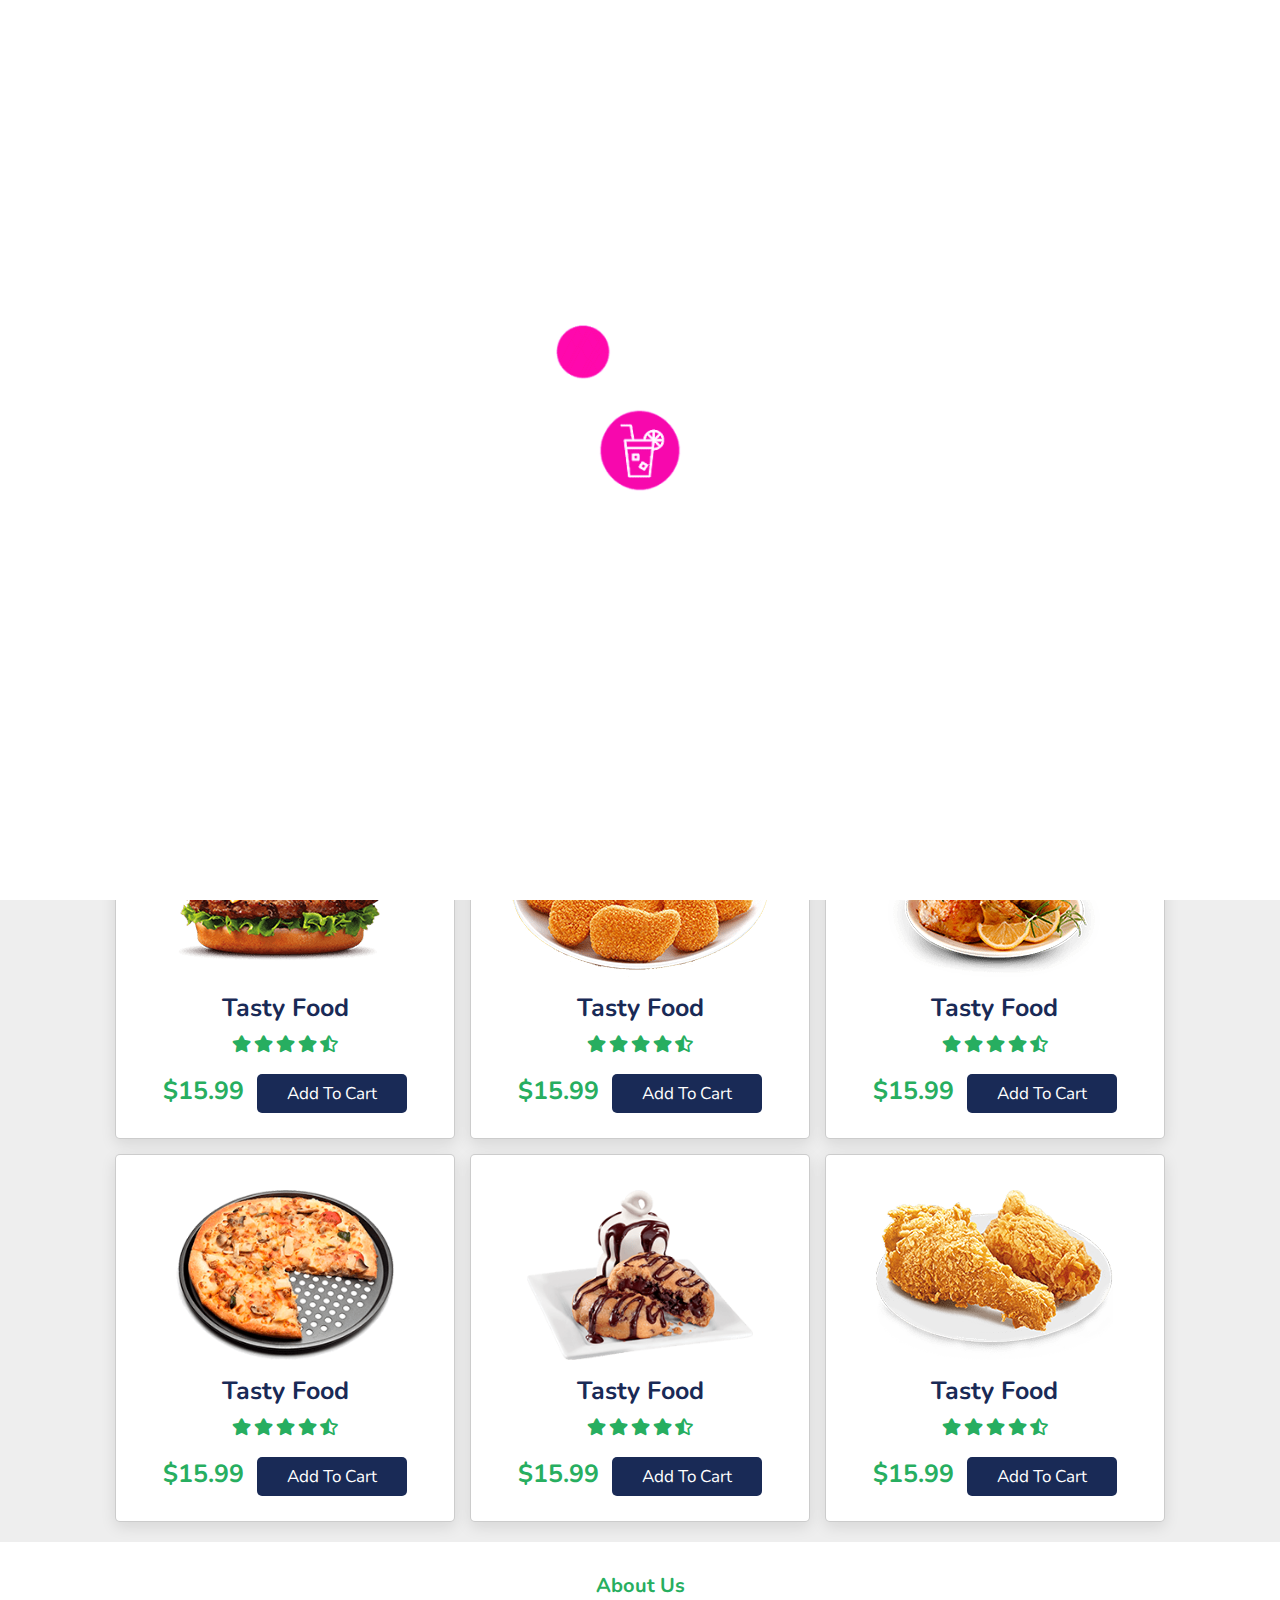
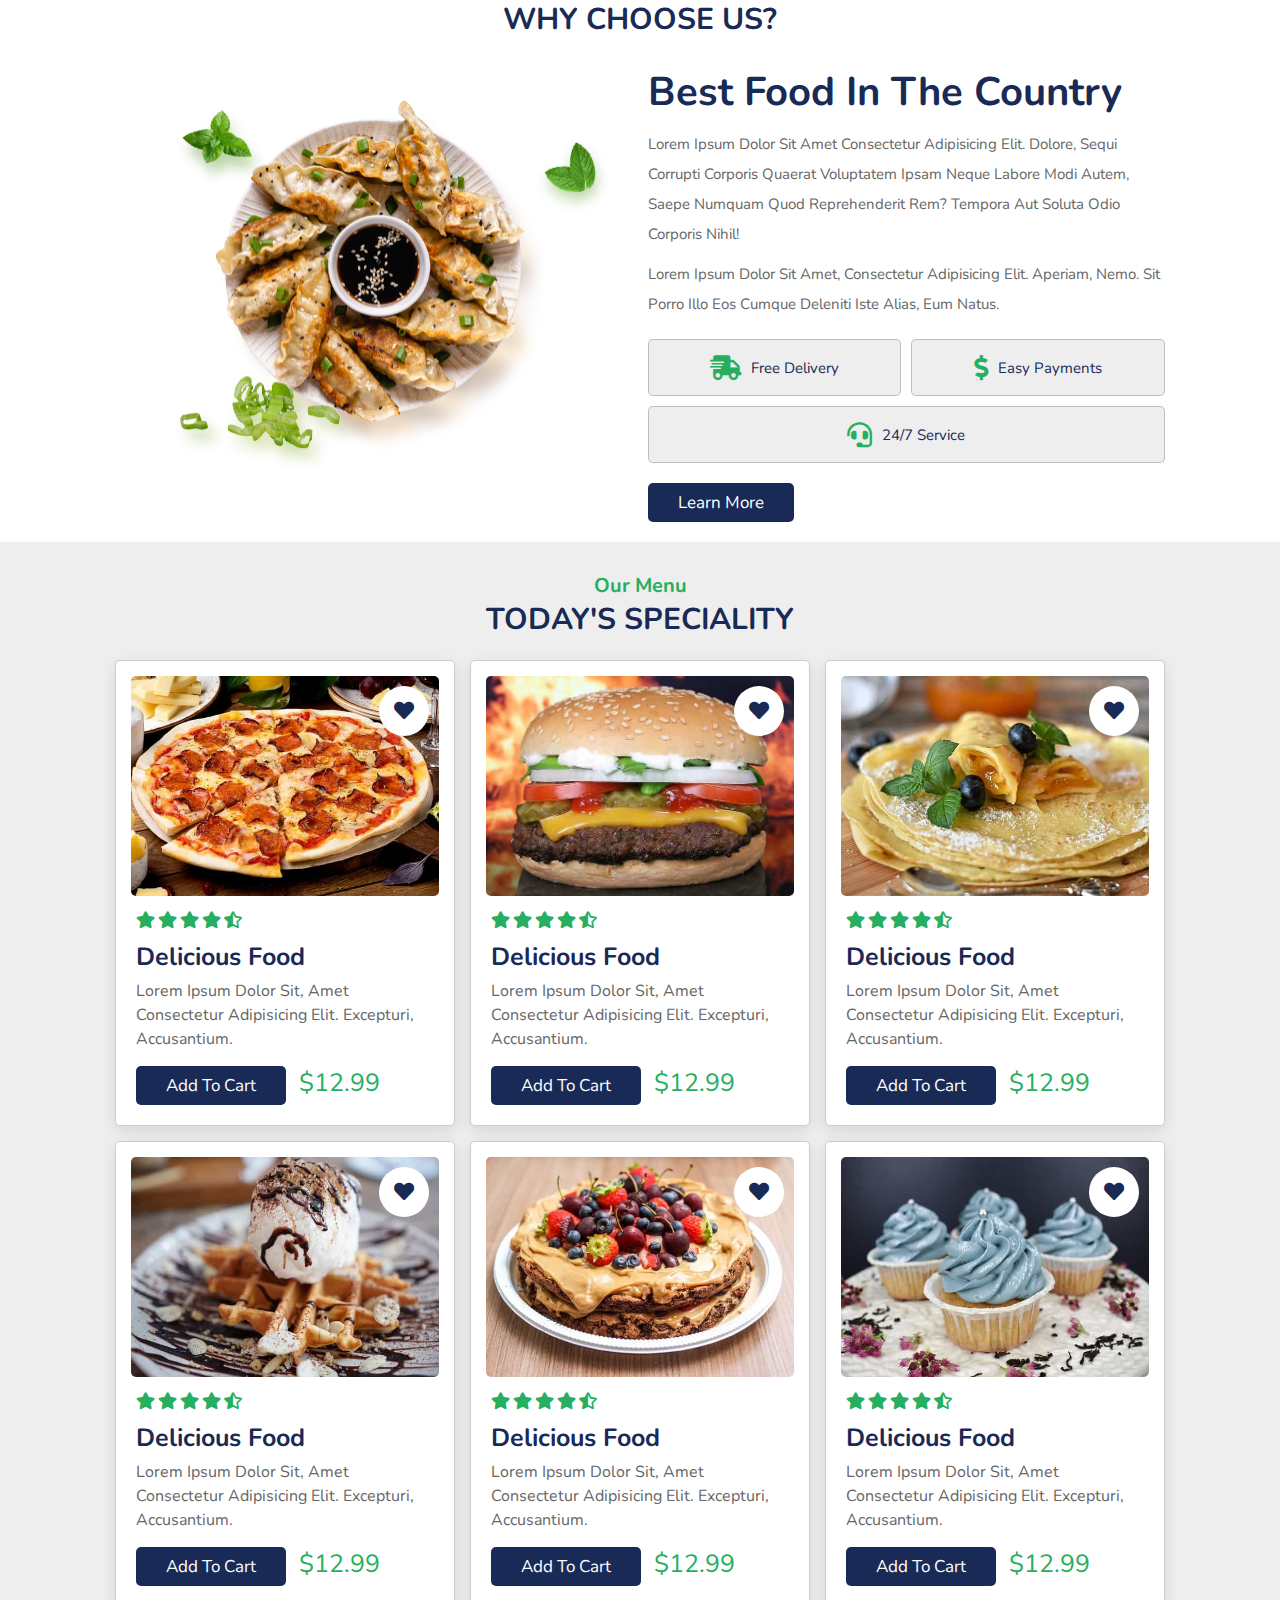
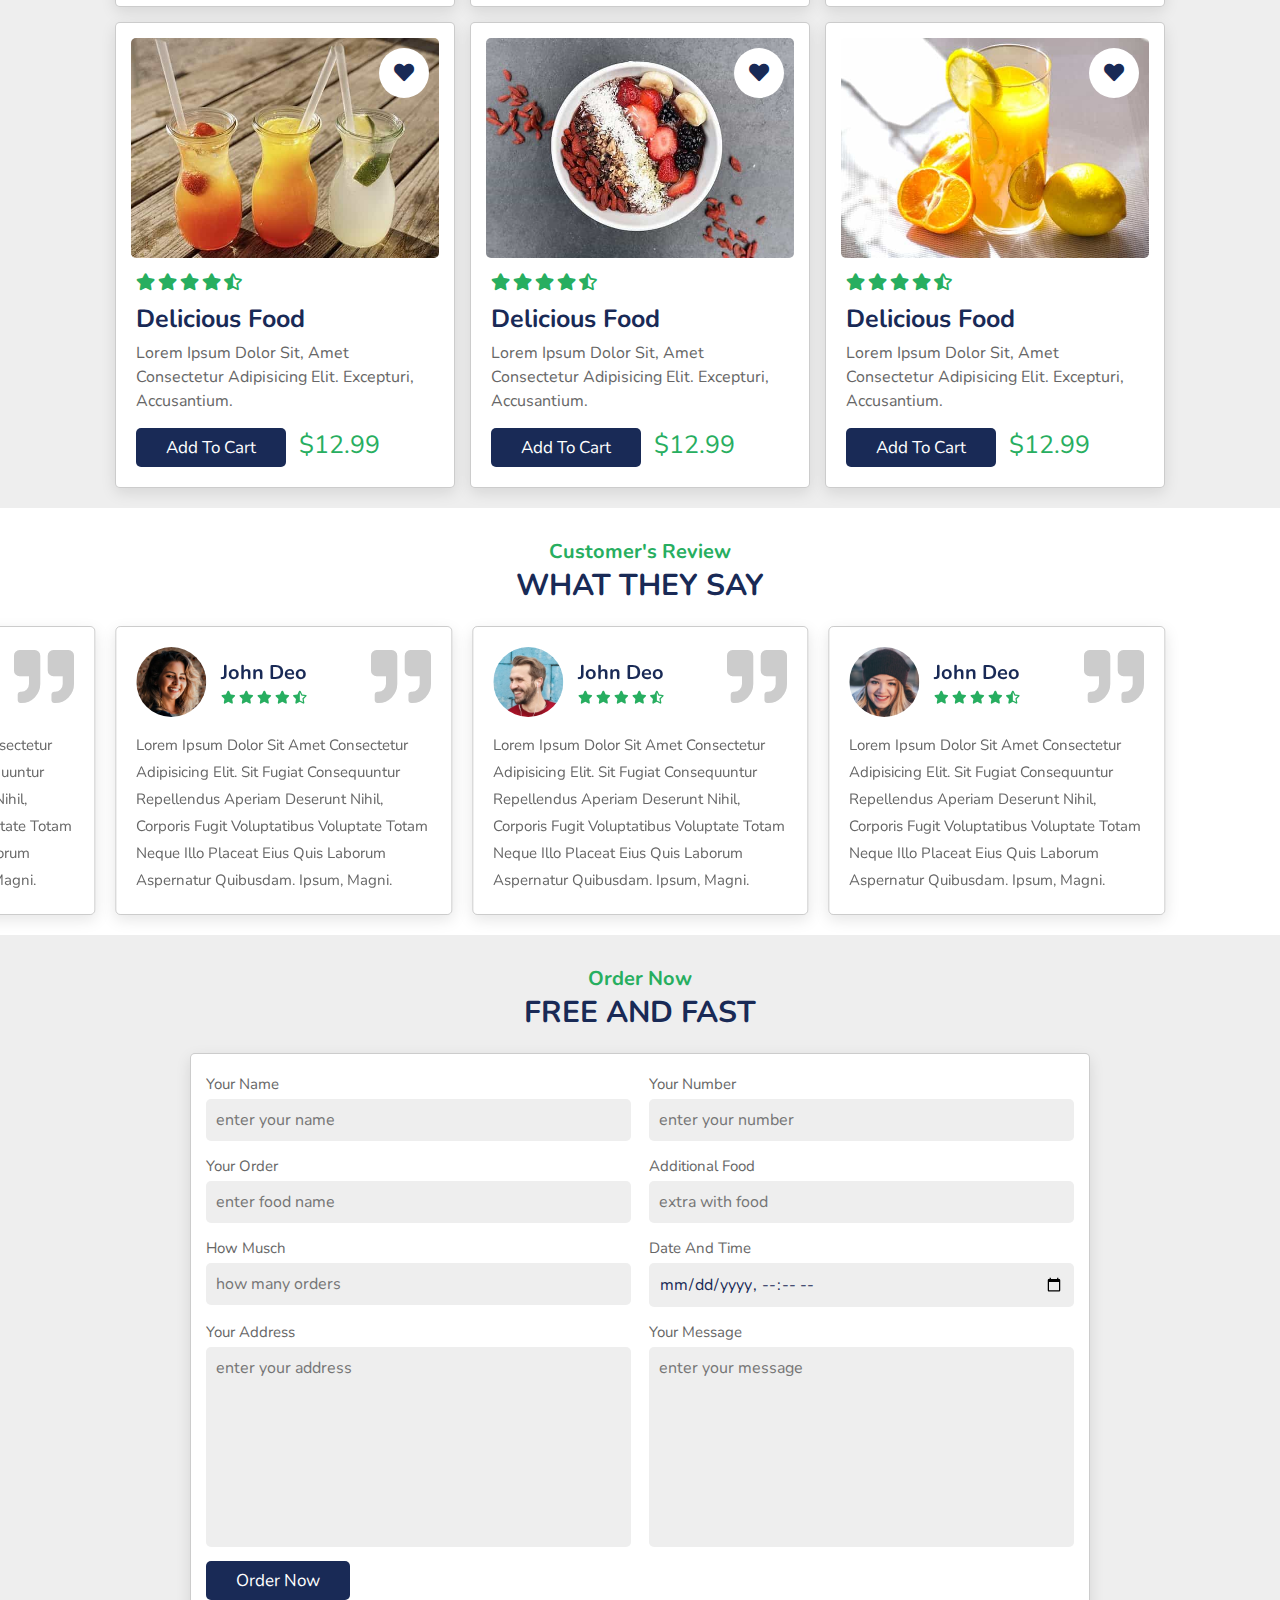
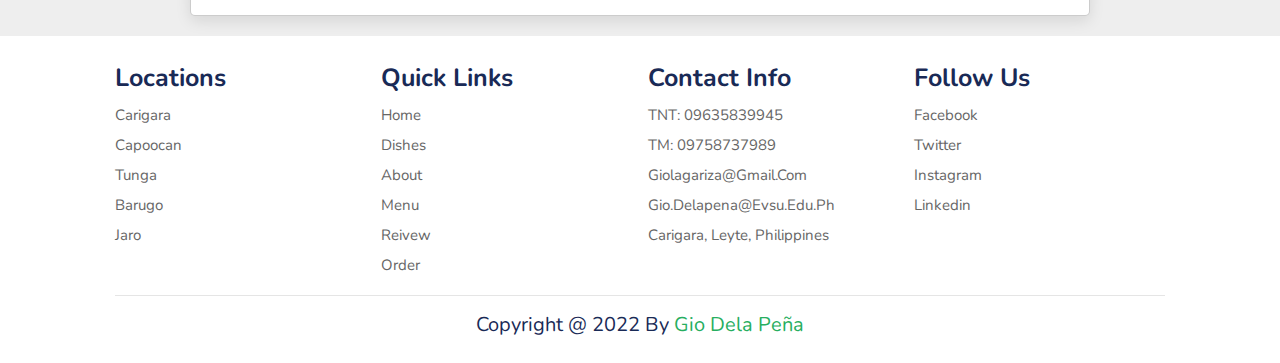
<file: Food Restaurant/index.html>
<!DOCTYPE html>
<html lang="en">
<head>
    <meta charset="UTF-8">
    <meta http-equiv="X-UA-Compatible" content="IE=edge">
    <meta name="viewport" content="width=device-width, initial-scale=1.0">
    <title>Food Restaurant</title>

    <link rel="stylesheet" href="https://unpkg.com/swiper/swiper-bundle.min.css" />

    <!-- ******************** Font Awesome CDN Link ********************-->
    <link rel="stylesheet" href="https://cdnjs.cloudflare.com/ajax/libs/font-awesome/5.15.3/css/all.min.css">

    <!--********************* Custom CSS File Link ********************-->
    <link rel="stylesheet" href="css/style.css">
</head>
<body>
    
<!--********************* Start of Header Section *********************-->
<header>
    <a href="#" class="logo"><i class="fas fa-utensils"></i>resto.</a>

    <nav class="navbar">
        <a class="active" href="#home">home</a>
        <a href="#dishes">dishes</a>
        <a href="#about">about</a>
        <a href="#menu">menu</a>
        <a href="#review">review</a>
        <a href="#order">order</a>
    </nav>

    <div class="icons">
        <i class="fas fa-bars" id="menu-bars"></i>
        <i class="fas fa-search" id="search-icon"></i>
        <a href="#" class="fas fa-heart"></a>
        <a href="#" class="fas fa-shopping-cart"></a>
    </div>
</header>
<!--********************* End of Header Section ***********************-->

<!--********************* Search Form  *******************-->
<form action="" id="search-form">
    <input type="search" placeholder="search here..." name="" id="search-box">
    <label for="search-box" class="fas fa-search"></label>
    <i class="fas fa-times" id="close"></i>
</form>

<!--********************* Start of Home Section ***********************-->
<section class="home" id="home">
    <div class="swiper-container home-slider">
        <div class="swiper-wrapper wrapper">
            <div class="swiper-slide slide">
                <div class="content">
                    <span>our special dish</span>
                    <h3>spicy noodles</h3>
                    <p>Lorem ipsum dolor sit amet consectetur adipisicing elit. Sit natus dolor cumque?</p>
                    <a href="#" class="btn">order now</a>
                </div>
                <div class="image">
                    <img src="images/home-img-1.png" alt="">
                </div>
            </div>

            <div class="swiper-slide slide">
                <div class="content">
                    <span>our special dish</span>
                    <h3>fried chicken</h3>
                    <p>Lorem ipsum dolor sit amet consectetur adipisicing elit. Sit natus dolor cumque?</p>
                    <a href="#" class="btn">order now</a>
                </div>
                <div class="image">
                    <img src="images/home-img-2.png" alt="">
                </div>
            </div>

            <div class="swiper-slide slide">
                <div class="content">
                    <span>our special dish</span>
                    <h3>hot pizza</h3>
                    <p>Lorem ipsum dolor sit amet consectetur adipisicing elit. Sit natus dolor cumque?</p>
                    <a href="#" class="btn">order now</a>
                </div>
                <div class="image">
                    <img src="images/home-img-3.png" alt="">
                </div>
            </div>
        </div>

        <div class="swiper-pagination"></div>

    </div>
</section>
<!--************************ End of Home Section ************************-->

<!--************************ Start of Dishes Section ********************* -->
<section class="dishes" id="dishes">
    <h3 class="sub-heading"> our dishes </h3>
    <h1 class="heading"> popular dishes </h1>

    <div class="box-container">
        <div class="box">
            <a href="#" class="fas fa-heart"></a>
            <a href="#" class="fas fa-eye"></a>
            <img src="images/dish-1.png" alt="">
            <h3>tasty food</h3>
            <div class="stars">
                <i class="fas fa-star"></i>
                <i class="fas fa-star"></i>
                <i class="fas fa-star"></i>
                <i class="fas fa-star"></i>
                <i class="fas fa-star-half-alt"></i>
            </div>
            <span>$15.99</span>
            <a href="#" class="btn">add to cart</a>
        </div>

        <div class="box">
            <a href="#" class="fas fa-heart"></a>
            <a href="#" class="fas fa-eye"></a>
            <img src="images/dish-2.png" alt="">
            <h3>tasty food</h3>
            <div class="stars">
                <i class="fas fa-star"></i>
                <i class="fas fa-star"></i>
                <i class="fas fa-star"></i>
                <i class="fas fa-star"></i>
                <i class="fas fa-star-half-alt"></i>
            </div>
            <span>$15.99</span>
            <a href="#" class="btn">add to cart</a>
        </div>

        <div class="box">
            <a href="#" class="fas fa-heart"></a>
            <a href="#" class="fas fa-eye"></a>
            <img src="images/dish-3.png" alt="">
            <h3>tasty food</h3>
            <div class="stars">
                <i class="fas fa-star"></i>
                <i class="fas fa-star"></i>
                <i class="fas fa-star"></i>
                <i class="fas fa-star"></i>
                <i class="fas fa-star-half-alt"></i>
            </div>
            <span>$15.99</span>
            <a href="#" class="btn">add to cart</a>
        </div>

        <div class="box">
            <a href="#" class="fas fa-heart"></a>
            <a href="#" class="fas fa-eye"></a>
            <img src="images/dish-4.png" alt="">
            <h3>tasty food</h3>
            <div class="stars">
                <i class="fas fa-star"></i>
                <i class="fas fa-star"></i>
                <i class="fas fa-star"></i>
                <i class="fas fa-star"></i>
                <i class="fas fa-star-half-alt"></i>
            </div>
            <span>$15.99</span>
            <a href="#" class="btn">add to cart</a>
        </div>

        <div class="box">
            <a href="#" class="fas fa-heart"></a>
            <a href="#" class="fas fa-eye"></a>
            <img src="images/dish-5.png" alt="">
            <h3>tasty food</h3>
            <div class="stars">
                <i class="fas fa-star"></i>
                <i class="fas fa-star"></i>
                <i class="fas fa-star"></i>
                <i class="fas fa-star"></i>
                <i class="fas fa-star-half-alt"></i>
            </div>
            <span>$15.99</span>
            <a href="#" class="btn">add to cart</a>
        </div>

        <div class="box">
            <a href="#" class="fas fa-heart"></a>
            <a href="#" class="fas fa-eye"></a>
            <img src="images/dish-6.png" alt="">
            <h3>tasty food</h3>
            <div class="stars">
                <i class="fas fa-star"></i>
                <i class="fas fa-star"></i>
                <i class="fas fa-star"></i>
                <i class="fas fa-star"></i>
                <i class="fas fa-star-half-alt"></i>
            </div>
            <span>$15.99</span>
            <a href="#" class="btn">add to cart</a>
        </div>
    </div>
</section>
<!--************************* End of Dishes Section ********************-->

<!--************************* Start of About Section *********************-->
<section class="about" id="about">
    <h3 class="sub-heading"> about us </h3>
    <h1 class="heading"> why choose us? </h1>

    <div class="row">
        <div class="image">
            <img src="images/about-img.png" alt="">
        </div>

        <div class="content">
            <h3>best food in the country</h3>
            <p>Lorem ipsum dolor sit amet consectetur adipisicing elit. Dolore, sequi corrupti corporis quaerat voluptatem ipsam neque labore modi autem, saepe numquam quod reprehenderit rem? Tempora aut soluta odio corporis nihil!</p>
            <p>Lorem ipsum dolor sit amet, consectetur adipisicing elit. Aperiam, nemo. Sit porro illo eos cumque deleniti iste alias, eum natus.</p>
            <div class="icons-container">
                <div class="icons">
                    <i class="fas fa-shipping-fast"></i>
                    <span>free delivery</span>
                </div>
                <div class="icons">
                    <i class="fas fa-dollar-sign"></i>
                    <span>easy payments</span>
                </div>
                <div class="icons">
                    <i class="fas fa-headset"></i>
                    <span>24/7 service</span>
                </div>
            </div>
            <a href="#" class="btn">learn more</a>
        </div>
    </div>
</section>
<!--************************* End of About Section ***********************-->

<!--************************* Start of Menu Section **********************-->
<section class="menu" id="menu">
    <h3 class="sub-heading"> our menu </h3>
    <h1 class="heading"> today's speciality </h1>

    <div class="box-container">
        <div class="box">
            <div class="image">
                <img src="images/menu-1.jpg" alt="">
                <a href="#" class="fas fa-heart"></a>
            </div>
            <div class="content">
                <div class="stars">
                    <i class="fas fa-star"></i>
                    <i class="fas fa-star"></i>
                    <i class="fas fa-star"></i>
                    <i class="fas fa-star"></i>
                    <i class="fas fa-star-half-alt"></i>
                </div>
                <h3>delicious food</h3>
                <p>Lorem ipsum dolor sit, amet consectetur adipisicing elit. Excepturi, accusantium.</p>
                <a href="#" class="btn">add to cart</a>
                <span class="price">$12.99</span>
            </div>
        </div>

        <div class="box">
            <div class="image">
                <img src="images/menu-2.jpg" alt="">
                <a href="#" class="fas fa-heart"></a>
            </div>
            <div class="content">
                <div class="stars">
                    <i class="fas fa-star"></i>
                    <i class="fas fa-star"></i>
                    <i class="fas fa-star"></i>
                    <i class="fas fa-star"></i>
                    <i class="fas fa-star-half-alt"></i>
                </div>
                <h3>delicious food</h3>
                <p>Lorem ipsum dolor sit, amet consectetur adipisicing elit. Excepturi, accusantium.</p>
                <a href="#" class="btn">add to cart</a>
                <span class="price">$12.99</span>
            </div>
        </div>

        <div class="box">
            <div class="image">
                <img src="images/menu-3.jpg" alt="">
                <a href="#" class="fas fa-heart"></a>
            </div>
            <div class="content">
                <div class="stars">
                    <i class="fas fa-star"></i>
                    <i class="fas fa-star"></i>
                    <i class="fas fa-star"></i>
                    <i class="fas fa-star"></i>
                    <i class="fas fa-star-half-alt"></i>
                </div>
                <h3>delicious food</h3>
                <p>Lorem ipsum dolor sit, amet consectetur adipisicing elit. Excepturi, accusantium.</p>
                <a href="#" class="btn">add to cart</a>
                <span class="price">$12.99</span>
            </div>
        </div>

        <div class="box">
            <div class="image">
                <img src="images/menu-4.jpg" alt="">
                <a href="#" class="fas fa-heart"></a>
            </div>
            <div class="content">
                <div class="stars">
                    <i class="fas fa-star"></i>
                    <i class="fas fa-star"></i>
                    <i class="fas fa-star"></i>
                    <i class="fas fa-star"></i>
                    <i class="fas fa-star-half-alt"></i>
                </div>
                <h3>delicious food</h3>
                <p>Lorem ipsum dolor sit, amet consectetur adipisicing elit. Excepturi, accusantium.</p>
                <a href="#" class="btn">add to cart</a>
                <span class="price">$12.99</span>
            </div>
        </div>

        <div class="box">
            <div class="image">
                <img src="images/menu-5.jpg" alt="">
                <a href="#" class="fas fa-heart"></a>
            </div>
            <div class="content">
                <div class="stars">
                    <i class="fas fa-star"></i>
                    <i class="fas fa-star"></i>
                    <i class="fas fa-star"></i>
                    <i class="fas fa-star"></i>
                    <i class="fas fa-star-half-alt"></i>
                </div>
                <h3>delicious food</h3>
                <p>Lorem ipsum dolor sit, amet consectetur adipisicing elit. Excepturi, accusantium.</p>
                <a href="#" class="btn">add to cart</a>
                <span class="price">$12.99</span>
            </div>
        </div>

        <div class="box">
            <div class="image">
                <img src="images/menu-6.jpg" alt="">
                <a href="#" class="fas fa-heart"></a>
            </div>
            <div class="content">
                <div class="stars">
                    <i class="fas fa-star"></i>
                    <i class="fas fa-star"></i>
                    <i class="fas fa-star"></i>
                    <i class="fas fa-star"></i>
                    <i class="fas fa-star-half-alt"></i>
                </div>
                <h3>delicious food</h3>
                <p>Lorem ipsum dolor sit, amet consectetur adipisicing elit. Excepturi, accusantium.</p>
                <a href="#" class="btn">add to cart</a>
                <span class="price">$12.99</span>
            </div>
        </div>

        <div class="box">
            <div class="image">
                <img src="images/menu-7.jpg" alt="">
                <a href="#" class="fas fa-heart"></a>
            </div>
            <div class="content">
                <div class="stars">
                    <i class="fas fa-star"></i>
                    <i class="fas fa-star"></i>
                    <i class="fas fa-star"></i>
                    <i class="fas fa-star"></i>
                    <i class="fas fa-star-half-alt"></i>
                </div>
                <h3>delicious food</h3>
                <p>Lorem ipsum dolor sit, amet consectetur adipisicing elit. Excepturi, accusantium.</p>
                <a href="#" class="btn">add to cart</a>
                <span class="price">$12.99</span>
            </div>
        </div>

        <div class="box">
            <div class="image">
                <img src="images/menu-8.jpg" alt="">
                <a href="#" class="fas fa-heart"></a>
            </div>
            <div class="content">
                <div class="stars">
                    <i class="fas fa-star"></i>
                    <i class="fas fa-star"></i>
                    <i class="fas fa-star"></i>
                    <i class="fas fa-star"></i>
                    <i class="fas fa-star-half-alt"></i>
                </div>
                <h3>delicious food</h3>
                <p>Lorem ipsum dolor sit, amet consectetur adipisicing elit. Excepturi, accusantium.</p>
                <a href="#" class="btn">add to cart</a>
                <span class="price">$12.99</span>
            </div>
        </div>

        <div class="box">
            <div class="image">
                <img src="images/menu-9.jpg" alt="">
                <a href="#" class="fas fa-heart"></a>
            </div>
            <div class="content">
                <div class="stars">
                    <i class="fas fa-star"></i>
                    <i class="fas fa-star"></i>
                    <i class="fas fa-star"></i>
                    <i class="fas fa-star"></i>
                    <i class="fas fa-star-half-alt"></i>
                </div>
                <h3>delicious food</h3>
                <p>Lorem ipsum dolor sit, amet consectetur adipisicing elit. Excepturi, accusantium.</p>
                <a href="#" class="btn">add to cart</a>
                <span class="price">$12.99</span>
            </div>
        </div>
    </div>
</section>
<!--*************************** End of Menu Section *********************-->

<!--*************************** Start of Revieew Section ********************** -->
<section class="review" id="review">
    <h3 class="sub-heading"> customer's review </h3>
    <h1 class="heading"> what they say </h1>

    <div class="swiper-container review-slider">
        <div class="swiper-wrapper">
            <div class="swiper-slide slide">
                <i class="fas fa-quote-right"></i>
                <div class="user">
                    <img src="images/pic-1.png" alt="">
                    <div class="user-info">
                        <h3>john deo</h3>
                        <div class="stars">
                            <i class="fas fa-star"></i>
                            <i class="fas fa-star"></i>
                            <i class="fas fa-star"></i>
                            <i class="fas fa-star"></i>
                            <i class="fas fa-star-half-alt"></i>
                        </div>
                    </div>
                </div>
                <p>Lorem ipsum dolor sit amet consectetur adipisicing elit. Sit fugiat consequuntur repellendus aperiam deserunt nihil, corporis fugit voluptatibus voluptate totam neque illo placeat eius quis laborum aspernatur quibusdam. Ipsum, magni.</p>
            </div>

            <div class="swiper-slide slide">
                <i class="fas fa-quote-right"></i>
                <div class="user">
                    <img src="images/pic-2.png" alt="">
                    <div class="user-info">
                        <h3>john deo</h3>
                        <div class="stars">
                            <i class="fas fa-star"></i>
                            <i class="fas fa-star"></i>
                            <i class="fas fa-star"></i>
                            <i class="fas fa-star"></i>
                            <i class="fas fa-star-half-alt"></i>
                        </div>
                    </div>
                </div>
                <p>Lorem ipsum dolor sit amet consectetur adipisicing elit. Sit fugiat consequuntur repellendus aperiam deserunt nihil, corporis fugit voluptatibus voluptate totam neque illo placeat eius quis laborum aspernatur quibusdam. Ipsum, magni.</p>
            </div>

            <div class="swiper-slide slide">
                <i class="fas fa-quote-right"></i>
                <div class="user">
                    <img src="images/pic-3.png" alt="">
                    <div class="user-info">
                        <h3>john deo</h3>
                        <div class="stars">
                            <i class="fas fa-star"></i>
                            <i class="fas fa-star"></i>
                            <i class="fas fa-star"></i>
                            <i class="fas fa-star"></i>
                            <i class="fas fa-star-half-alt"></i>
                        </div>
                    </div>
                </div>
                <p>Lorem ipsum dolor sit amet consectetur adipisicing elit. Sit fugiat consequuntur repellendus aperiam deserunt nihil, corporis fugit voluptatibus voluptate totam neque illo placeat eius quis laborum aspernatur quibusdam. Ipsum, magni.</p>
            </div>

            <div class="swiper-slide slide">
                <i class="fas fa-quote-right"></i>
                <div class="user">
                    <img src="images/pic-4.png" alt="">
                    <div class="user-info">
                        <h3>john deo</h3>
                        <div class="stars">
                            <i class="fas fa-star"></i>
                            <i class="fas fa-star"></i>
                            <i class="fas fa-star"></i>
                            <i class="fas fa-star"></i>
                            <i class="fas fa-star-half-alt"></i>
                        </div>
                    </div>
                </div>
                <p>Lorem ipsum dolor sit amet consectetur adipisicing elit. Sit fugiat consequuntur repellendus aperiam deserunt nihil, corporis fugit voluptatibus voluptate totam neque illo placeat eius quis laborum aspernatur quibusdam. Ipsum, magni.</p>
            </div>
        </div>
    </div>
</section>
<!--*************************** End of Review Section ********************-->

<!--**************************** Start of Order Section ********************-->
<section class="order" id="order">
    <h3 class="sub-heading"> order now </h3>
    <h1 class="heading"> free and fast </h1>

    <form action="">
        <div class="inputBox">
            <div class="input">
                <span>your name</span>
                <input type="text" placeholder="enter your name">
            </div>
            <div class="input">
                <span>your number</span>
                <input type="number" placeholder="enter your number">
            </div>
        </div>
        <div class="inputBox">
            <div class="input">
                <span>your order</span>
                <input type="text" placeholder="enter food name">
            </div>
            <div class="input">
                <span>additional food</span>
                <input type="test" placeholder="extra with food">
            </div>
        </div>
        <div class="inputBox">
            <div class="input">
                <span>how musch</span>
                <input type="number" placeholder="how many orders">
            </div>
            <div class="input">
                <span>date and time</span>
                <input type="datetime-local">
            </div>
        </div>
        <div class="inputBox">
            <div class="input">
                <span>your address</span>
                <textarea name="" placeholder="enter your address" id="" cols="30" rows="10"></textarea>
            </div>
            <div class="input">
                <span>your message</span>
                <textarea name="" placeholder="enter your message" id="" cols="30" rows="10"></textarea>
            </div>
        </div>

        <input type="submit" value="order now" class="btn">
    </form>
</section>
<!--*************************** End of Order Section ************************-->

<!--*************************** Start of Footer Section **********************-->
<section class="footer">
    <div class="box-container">
        <div class="box">
            <h3>locations</h3>
            <a href="#">Carigara</a>
            <a href="#">Capoocan</a>
            <a href="#">Tunga</a>
            <a href="#">Barugo</a>
            <a href="#">Jaro</a>
        </div>

        <div class="box">
            <h3>Quick Links</h3>
            <a href="#">Home</a>
            <a href="#">Dishes</a>
            <a href="#">About</a>
            <a href="#">Menu</a>
            <a href="#">Reivew</a>
            <a href="#">Order</a>
        </div>

        <div class="box">
            <h3>Contact Info</h3>
            <a href="#">TNT: 09635839945</a>
            <a href="#">TM: 09758737989</a>
            <a href="#">giolagariza@gmail.com</a>
            <a href="#">gio.delapena@evsu.edu.ph</a>
            <a href="#">Carigara, Leyte, Philippines</a>
        </div>

        <div class="box">
            <h3>Follow us</h3>
            <a href="#">Facebook</a>
            <a href="#">Twitter</a>
            <a href="#">Instagram</a>
            <a href="#">Linkedin</a>
        </div>

    </div>

    <div class="credit"> copyright @ 2022 by <span>Gio Dela Peña</span> </div>
</section>

<!--**************************** End of Footer Section **********************-->

<!--**************************** Loader Part ****************************-->
<div class="loader-container">
    <img src="images/loader.gif" alt="">
</div>


<!--***************************** JavaScript *****************************-->
<script src="https://unpkg.com/swiper/swiper-bundle.min.js"></script>

<!--***************************** Custom JS File Link *************************-->
<script src="js/script.js"></script>
</body>
</html>
</file>
<file: Food Restaurant/css/style.css>
@import url('https://fonts.googleapis.com/css2?family=Nunito:wght@200;300;400;600;700&display=swap');

:root{
    --green:#27ae60;
    --black:#192a56;
    --light-color:#666;
    --box-shadow:0 .5rem 1.5rem rgba(0,0,0,.1);
}

*{
    font-family: 'Nunito', sans-serif;
    margin:0; padding:0;
    box-sizing: border-box;
    text-decoration: none;
    outline: none; border:none;
    text-transform: capitalize;
    transition: all .2s linear;
}

html{
    font-size: 62.5%;
    overflow-x: hidden;
    scroll-padding-top: 5.5rem;
    scroll-behavior: smooth;
}

section{
    padding:2rem 9%;
}

section:nth-child(even){
    background:#eee;
}

.sub-heading{
    text-align: center;
    color:var(--green);
    font-size: 2rem;
    padding-top: 1rem;
}

.heading{
    text-align: center;
    color:var(--black);
    font-size: 3rem;
    padding-bottom: 2rem;
    text-transform: uppercase;
}

.btn{
    margin-top: 1rem;
    display: inline-block;
    font-size: 1.7rem;
    color:#fff;
    background: var(--black);
    border-radius: .5rem;
    cursor: pointer;
    padding:.8rem 3rem;
}

.btn:hover{
    background: var(--green);
    letter-spacing: .1rem;
}

header{
    position: fixed;
    top:0; left: 0; right:0;
    background: #fff;
    padding:1rem 7%;
    display: flex;
    align-items: center;
    justify-content: space-between;
    z-index: 1000;
    box-shadow: var(--box-shadow);
}

header .logo{
    color:var(--black);
    font-size: 2.5rem;
    font-weight: bolder;
}

header .logo i{
    color:var(--green);
}

header .navbar a{
    font-size: 1.7rem;
    border-radius: .5rem;
    padding:.5rem 1.5rem;
    color:var(--light-color);
}

header .navbar a.active,
header .navbar a:hover{
    color:#fff;
    background: var(--green);
}

header .icons i,
header .icons a{
    cursor: pointer;
    margin-left: .5rem;
    height:4.5rem;
    line-height: 4.5rem;
    width:4.5rem;
    text-align: center;
    font-size: 1.7rem;
    color:var(--black);
    border-radius: 50%;
    background: #eee;
}

header .icons i:hover,
header .icons a:hover{
    color:#fff;
    background: var(--green);
    transform: rotate(360deg);
}

header .icons #menu-bars{
    display: none;
}

#search-form{
    position: fixed;
    top:-110%; left:0; 
    height:100%; width:100%;
    z-index: 1004;
    background:rgba(0,0,0,.8);
    display: flex;
    align-items: center;
    justify-content: center;
    padding:0 1rem;
}

#search-form.active{
    top:0;
}

#search-form #search-box{
    width:50rem;
    border-bottom: .1rem solid #fff;
    padding:1rem 0;
    color:#fff;
    font-size: 3rem;
    text-transform: none;
    background:none;
}

#search-form #search-box::placeholder{
    color:#eee;
}

#search-form #search-box::-webkit-search-cancel-button{
    -webkit-appearance: none;
}

#search-form label{
    color:#fff;
    cursor:pointer;
    font-size: 3rem;
}

#search-form label:hover{
    color:var(--green);
}

#search-form #close{
    position: absolute;
    color:#fff;
    cursor: pointer;
    top: 2rem; right:3rem;
    font-size: 5rem;
}

.home .home-slider .slide{
    display: flex;
    align-items: center;
    flex-wrap: wrap;
    gap:2rem; 
    padding-top: 9rem;
    cursor: grab;
}

.home .home-slider .slide .content{
    flex:1 1 45rem;
}

.home .home-slider .slide .image{
    flex:1 1 45rem;
}

.home .home-slider .slide .image img{
    width: 100%;
}

.home .home-slider .slide .content span{
    color:var(--green);
    font-size: 2.5rem;
}

.home .home-slider .slide .content h3{
    color:var(--black);
    font-size: 7rem;
}

.home .home-slider .slide .content p{
    color:var(--light-color);
    font-size: 2.2rem;
    padding:.5rem 0;
    line-height: 1.5;
}

.swiper-pagination-bullet-active{
    background:var(--green);
}

.dishes .box-container{
    display: grid;
    grid-template-columns: repeat(auto-fit, minmax(28rem, 1fr));
    gap:1.5rem;
}

.dishes .box-container .box{
    padding:2.5rem;
    background:#fff;
    border-radius: .5rem;
    border:.1rem solid rgba(0,0,0,.2);
    box-shadow: var(--box-shadow);
    position: relative;
    overflow: hidden;
    text-align: center;
}

.dishes .box-container .box .fa-heart,
.dishes .box-container .box .fa-eye{
    position: absolute;
    top:1.5rem;
    background:#eee;
    border-radius: 50%;
    height: 5rem;
    width:5rem;
    line-height: 5rem;
    font-size: 2rem;
    color:var(--black);
}

.dishes .box-container .box .fa-heart:hover,
.dishes .box-container .box .fa-eye:hover{
    background: var(--green);
    color:#fff;
}

.dishes .box-container .box .fa-heart{
    right:-15rem;
}

.dishes .box-container .box .fa-eye{
    left:-15rem;
}

.dishes .box-container .box:hover .fa-heart{
    right:1.5rem;
}

.dishes .box-container .box:hover .fa-eye{
    left:1.5rem;
}

.dishes .box-container .box img{
    height:17rem;
    margin:1rem 0;
}

.dishes .box-container .box h3{
    color:var(--black);
    font-size: 2.5rem;
}

.dishes .box-container .box .stars{
    padding:1rem 0;
}

.dishes .box-container .box .stars i{
    font-size: 1.7rem;
    color:var(--green);
}

.dishes .box-container .box span{
    color:var(--green);
    font-weight: bolder;
    margin-right: 1rem;
    font-size: 2.5rem;
}

.about .row{
    display: flex;
    flex-wrap: wrap;
    gap:1.5rem;
    align-items: center;
}

.about .row .image{
    flex:1 1 45rem;
}

.about .row .image img{ 
    width: 100%;
}

.about .row .content{
    flex:1 1 45rem;
}

.about .row .content h3{
    color:var(--black);
    font-size: 4rem;
    padding:.5rem 0;
}

.about .row .content p{
    color:var(--light-color);
    font-size: 1.5rem;
    padding:.5rem 0;
    line-height: 2;
}

.about .row .content .icons-container{
    display: flex;
    gap:1rem;
    flex-wrap: wrap;
    padding:1rem 0;
    margin-top: .5rem;
}

.about .row .content .icons-container .icons{
    background:#eee;
    border-radius: .5rem;
    border:.1rem solid rgba(0,0,0,.2);
    display: flex;
    align-items: center;
    justify-content: center;
    gap:1rem;
    flex:1 1 17rem;
    padding:1.5rem 1rem;
}

.about .row .content .icons-container .icons i{
    font-size: 2.5rem;
    color:var(--green);
}

.about .row .content .icons-container .icons span{
    font-size: 1.5rem;
    color:var(--black);
}

.menu .box-container{
    display: grid;
    grid-template-columns: repeat(auto-fit, minmax(30rem, 1fr));
    gap:1.5rem;
}

.menu .box-container .box{
    background: #fff;
    border:.1rem solid rgba(0,0,0,.2);
    border-radius: .5rem;
    box-shadow: var(--box-shadow);    
}

.menu .box-container .box .image{
    height: 25rem;
    width: 100%;
    padding:1.5rem;
    overflow: hidden;
    position: relative;
}

.menu .box-container .box .image img{
    height: 100%;
    width: 100%;
    border-radius: .5rem;
    object-fit: cover;
}

.menu .box-container .box .image .fa-heart{
    position: absolute;
    top:2.5rem; right: 2.5rem;
    height: 5rem;
    width: 5rem;
    line-height: 5rem;
    text-align: center;
    font-size: 2rem;
    background: #fff;
    border-radius: 50%;
    color:var(--black);
}

.menu .box-container .box .image .fa-heart:hover{
    background-color: var(--green);
    color:#fff;
}

.menu .box-container .box .content{
    padding:2rem;
    padding-top: 0;
}

.menu .box-container .box .content .stars{
    padding-bottom: 1rem;
}

.menu .box-container .box .content .stars i{
   font-size: 1.7rem;
   color:var(--green);
}

.menu .box-container .box .content h3{
    color:var(--black);
    font-size: 2.5rem;
}

.menu .box-container .box .content p{
    color:var(--light-color);
    font-size: 1.6rem;
    padding:.5rem 0;
    line-height: 1.5;
}

.menu .box-container .box .content .price{
    color:var(--green);
    margin-left: 1rem;
    font-size: 2.5rem;
}

.review .slide{
    padding:2rem;
    box-shadow:var(--box-shadow);
    border:.1rem solid rgba(0,0,0,.2);
    border-radius: .5rem;
    position: relative;    
}

.review .slide .fa-quote-right{
    position: absolute;
    top:2rem; right:2rem;
    font-size: 6rem;
    color:#ccc;
}

.review .slide .user{
    display: flex;
    gap:1.5rem;
    align-items: center;
    padding-bottom: 1.5rem;
}

.review .slide .user img{
    height: 7rem;
    width: 7rem;
    border-radius: 50%;
    object-fit: cover;
}

.review .slide .user h3{
    color:var(--black);
    font-size: 2rem;
    padding-bottom: .5rem;
}

.review .slide .user i{
    font-size: 1.3rem;
    color:var(--green);
}

.review .slide p{
    font-size: 1.5rem;
    line-height: 1.8;
    color:var(--light-color);
}

.order form{
    max-width:90rem;
    border-radius: .5rem;
    box-shadow: var(--box-shadow);
    border:.1rem solid rgba(0,0,0,.2);
    background:#fff;
    padding:1.5rem;
    margin:0 auto;
}

.order form .inputBox{
    display: flex;
    flex-wrap: wrap;
    justify-content: space-between;
}

.order form .inputBox .input{
    width:49%;
}

.order form .inputBox .input span{
    display:block;
    padding:.5rem 0;
    font-size: 1.5rem;
    color:var(--light-color);
}

.order form .inputBox .input input,
.order form .inputBox .input textarea{
    background:#eee;
    border-radius: .5rem;
    padding:1rem;
    font-size: 1.6rem;
    color:var(--black);
    text-transform: none;
    margin-bottom: 1rem;
    width:100%;
}

.order form .inputBox .input input:focus,
.order form .inputBox .input textarea:focus{
    border:.1rem solid var(--green);
}

.order form .inputBox .input textarea{
    height:20rem;
    resize: none;
}

.order form .btn{
    margin-top: 0;
}

.footer .box-container{
    display: grid;
    grid-template-columns: repeat(auto-fit, minmax(25rem, 1fr));
    gap:1.5rem;
}

.footer .box-container .box h3{
    padding:.5rem 0;
    font-size: 2.5rem;
    color:var(--black);
}

.footer .box-container .box a{
    display: block;
    padding:.5rem 0;
    font-size: 1.5rem;
    color:var(--light-color);
}

.footer .box-container .box a:hover{
    color:var(--green);
    text-decoration: underline;
}

.footer .credit{
    text-align: center;
    border-top: .1rem solid rgba(0,0,0,.1);
    font-size: 2rem;
    color:var(--black);
    padding:.5rem;
    padding-top: 1.5rem;
    margin-top: 1.5rem;
}

.footer .credit span{
    color:var(--green);
}

.loader-container{
    position: fixed;
    top:0; left:0;
    height:100%; 
    width:100%;
    z-index: 10000;
    background:#fff;
    display: flex;
    align-items: center;
    justify-content: center;
    overflow: hidden;
}

.loader-container img{
    width:35rem;
}

.loader-container.fade-out{
    top:-110%;
    opacity:0;
}


/**************** Media Queries ***************/
@media (max-width:991px){
    html{
        font-size: 55%;
    }
    
    header{
        padding:1rem 2rem;
    }

    section{
        padding:2rem;
    }
}

@media (max-width:768px){
    header .icons #menu-bars{
        display: inline-block;
    }

    header .navbar{
        position: absolute;
        top:100%; left:0; right:0;
        background:#fff;
        border-top: .1rem solid rgba(0,0,0,.2);
        border-bottom: .1rem solid rgba(0,0,0,.2);
        padding:1rem;
        clip-path: polygon(0 0, 100% 0, 100% 0, 0 0);
    }

    header .navbar.active{
        clip-path: polygon(0 0, 100% 0, 100% 100%, 0% 100%);
    }

    header .navbar a{
        display: block;
        padding:1.5rem;
        margin:1rem;
        font-size: 2rem;
        background:#eee;
    }

    #search-form #search-box{
        width:90%;
        margin:0 1rem;
    }

    .home .home-slider .slide .content h3{
        font-size: 5rem;
    }
}

@media (max-width:450px){
    html{
        font-size: 50%;
    }

    .dishes .box-container .box img{
        height:auto;
        width: 100%;
    }

    .order form .inputBox .input{
        width:100%;
    }
}
</file>
